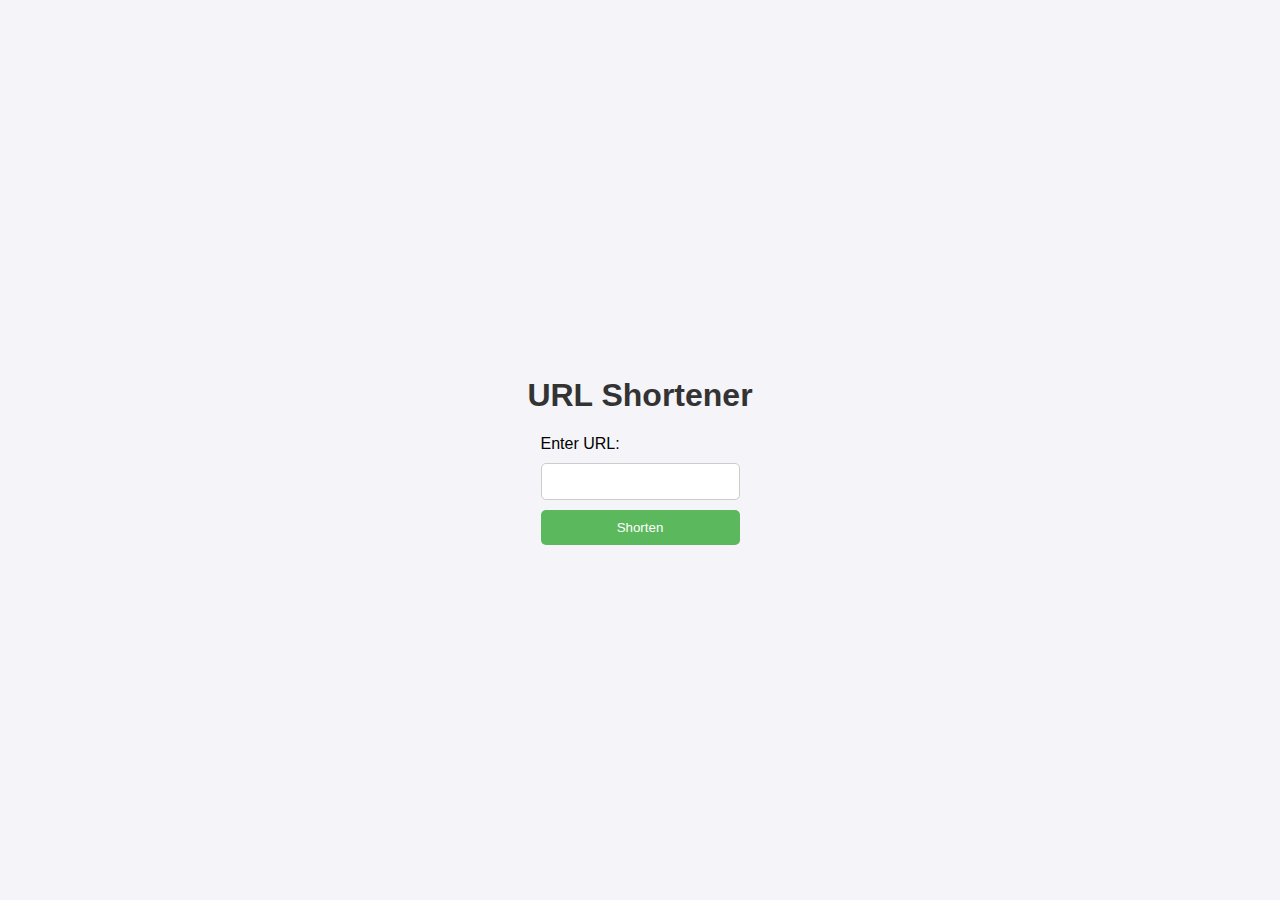
<file: templates/index.html>
<!DOCTYPE html>
<html lang="en">
<head>
    <meta charset="UTF-8">
    <meta name="viewport" content="width=device-width, initial-scale=1.0">
    <title>URL Shortener</title>
    <link rel="stylesheet" href="/static/style.css">
</head>
<body>
    <h1>URL Shortener</h1>
    <form action="/shorten" method="POST">
        <label for="long_url">Enter URL:</label>
        <input type="text" id="long_url" name="long_url" required>
        <button type="submit">Shorten</button>
    </form>
</body>
</html>
</file>
<file: static/style.css>
body {
    font-family: Arial, sans-serif;
    margin: 0;
    padding: 0;
    display: flex;
    flex-direction: column;
    align-items: center;
    justify-content: center;
    height: 100vh;
    background-color: #f4f4f9;
}

h1 {
    color: #333;
}

form {
    display: flex;
    flex-direction: column;
}

input {
    padding: 10px;
    margin: 10px 0;
    border: 1px solid #ccc;
    border-radius: 5px;
}

button {
    padding: 10px;
    border: none;
    border-radius: 5px;
    background-color: #5cb85c;
    color: white;
    cursor: pointer;
}

button:hover {
    background-color: #4cae4c;
}

a {
    color: #5cb85c;
    text-decoration: none;
}

a:hover {
    text-decoration: underline;
}
</file>
